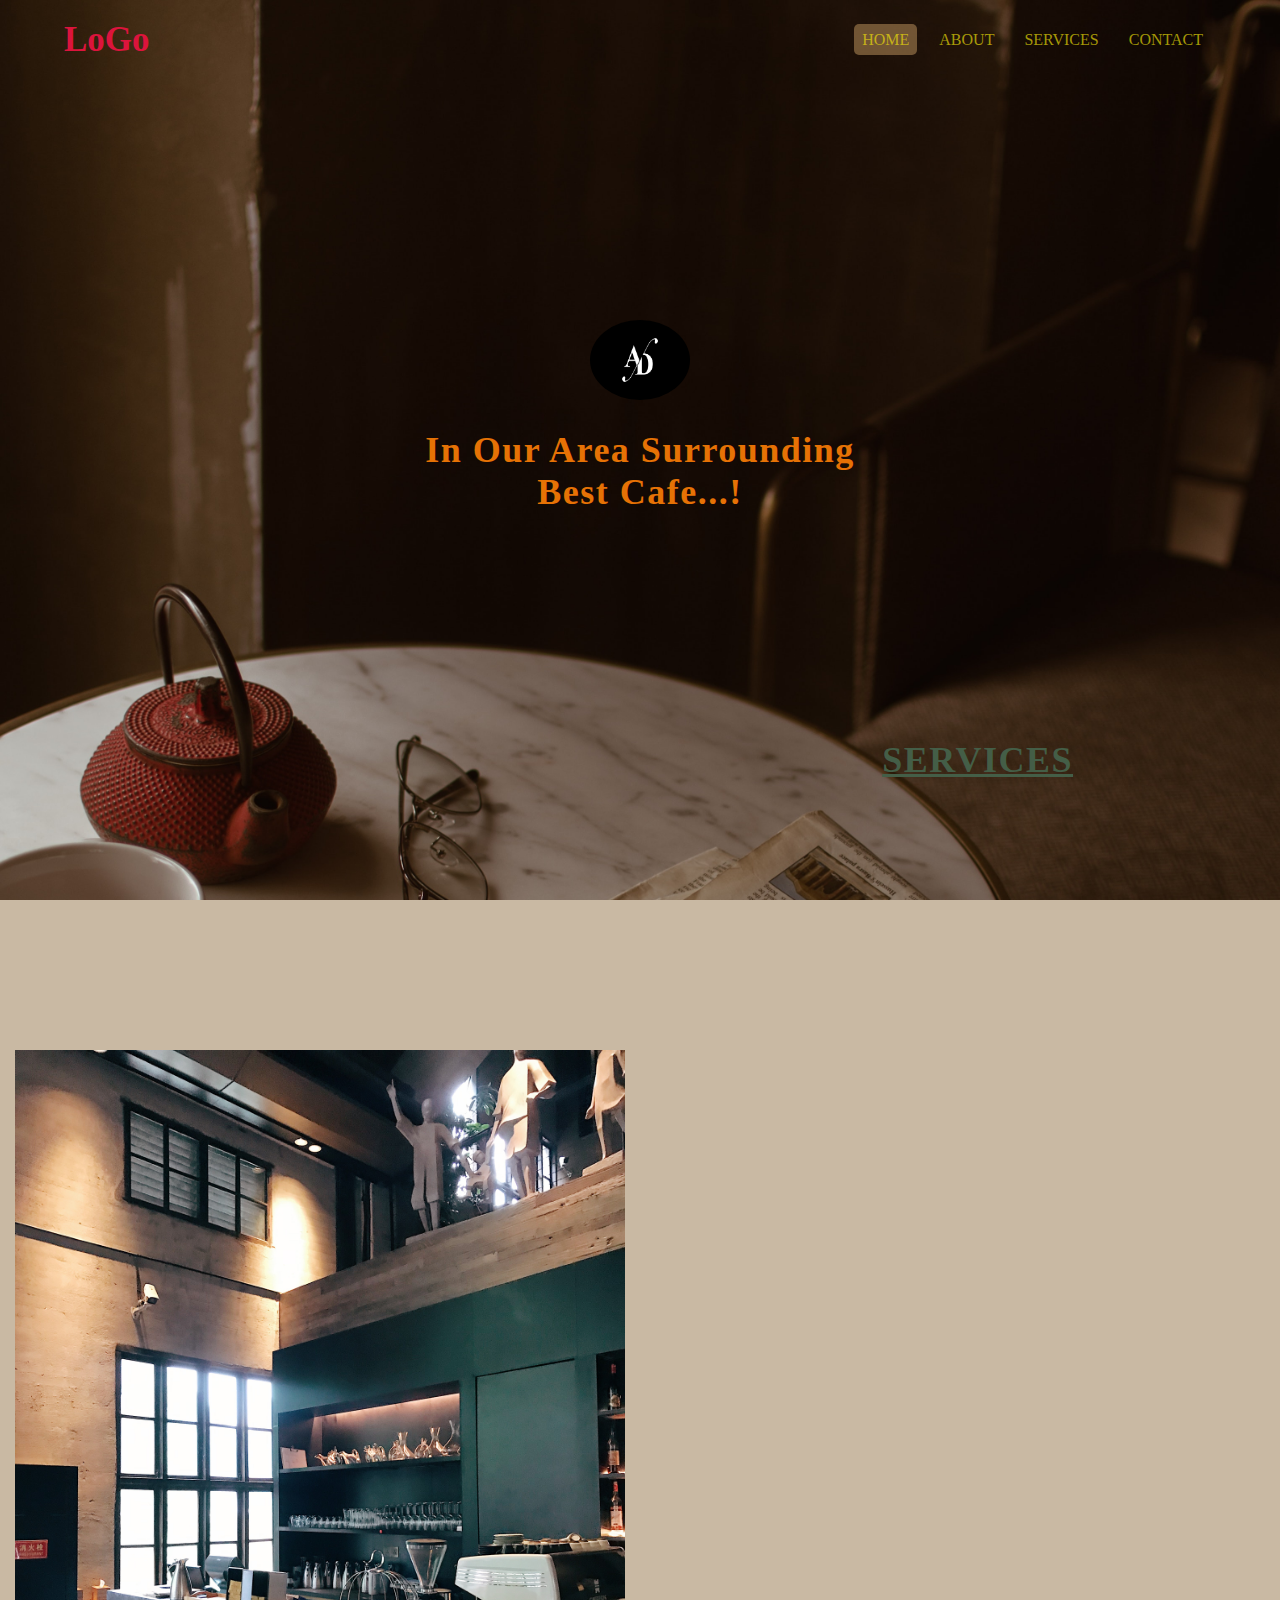
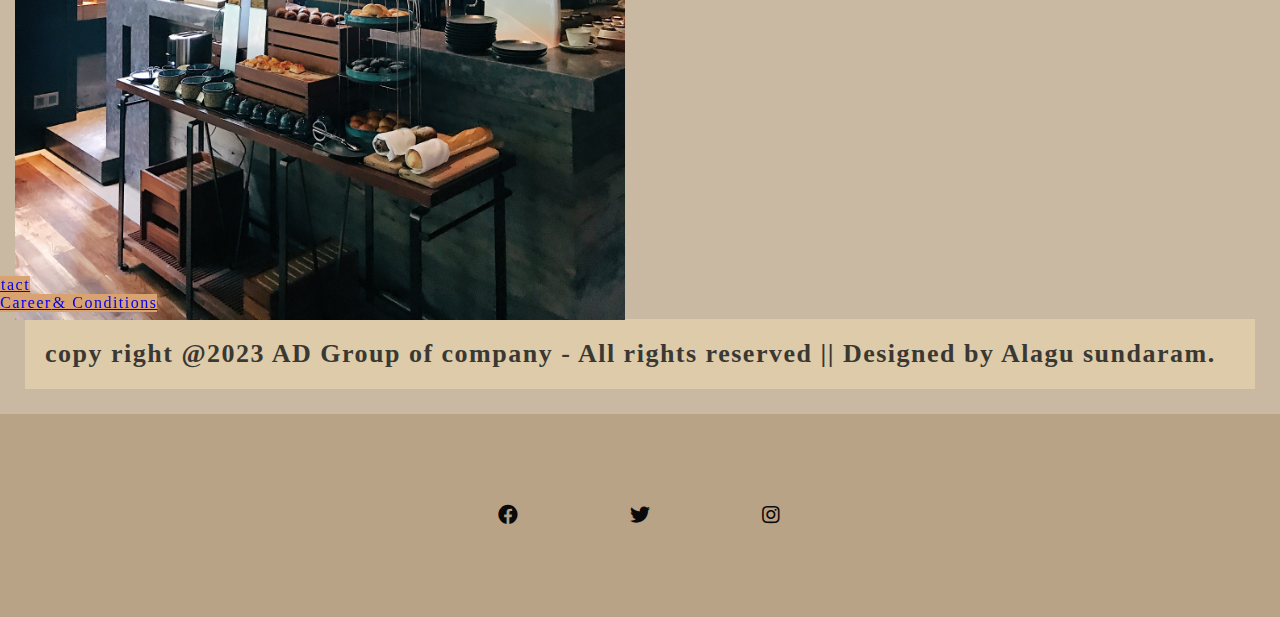
<file: index.html>
<!DOCTYPE html>
<html lang="en">

<head>
    <meta charset="UTF-8">
    <meta name="viewport" content="width=device-width, initial-scale=1.0">
    <title>Cafe</title>
    <link rel="stylesheet" href="style.css">
    <link rel="stylesheet" type="text/css"
        href="https://cdnjs.cloudflare.com/ajax/libs/font-awesome/5.15.1/css/all.min.css">
    <link rel="shortcut icon" type="image/x-icon" href="image/ad.jpg" />
</head>

<body>
    <header>

        <div class="container">
            <nav>
                <h1>LoGo
                </h1>
                <ul>
                    <li> <a href="" class="active">Home</a></li>
                    <li> <a href="">About</a></li>
                    <li> <a href="">Services</a></li>
                    <li> <a href="">Contact</a></li>
                </ul>
            </nav>
            <div class="article">
                <img src="image/ad.jpg" width="100" height="80">

                <h1>In Our Area Surrounding Best Cafe...!</h1>
            </div>
        </div>
    </header>
    <section id="about">
        <div class="services">
            <div class="left">
            <img src="image/op.jpg" class="img-fluid">
        </div>
            <h2>Services </h2>
            </div>
           <!---- <div class="content"> 
             --   <p>
                    Embark on a delightful journey for two at our enchanting cafe.
                    Nestled in a cozy corner, <mark>AD</mark> is the perfect spot for couples to connect over exquisite
                    coffee and delightful treats.
                    *Intimate seating arrangements for quality time
                   <br> *Specially curated menu for shared experiences
                    <br>*Romantic ambiance to kindle the sparks
                    <br>Whether it's a first date or a cherished tradition, <mark>AD</mark> is where love and flavors blend
                    seamlessly.
                    <br>Visit us today to create beautiful memories and savor the sweetness of togetherness.
                </p>
        </div>-->
    </section>
    
    <footer>

        <div class="row">
            <ul>
                <li><a href="#">Contact us</a></ul></li>
            </ul><br>
            <li><a href="#">Our Services</a></li>
            <li><a href="#">Privacy Policy</a></li>
            <li><a href="#">Terms & Conditions</a></li>
            <li><a href="#">Career</a></li>
            <p>copy right @2023 AD Group of company - All rights reserved || Designed by Alagu sundaram.</p>
            <!--<p>copy right @2023 AD Group of company - All rights reserved ||Designed by Alagu sundaram.</p>-->
        </div>
        <div class="media-icons">
            <a href="#"><i class="fab fa-facebook"></i><br></a>
            <a href="#"><i class="fab fa-twitter"></i> <br></a>
            <a href="#"><i class="fab fa-instagram"></i></a>
    </footer>
    </div>


</body>

</html>
</file>
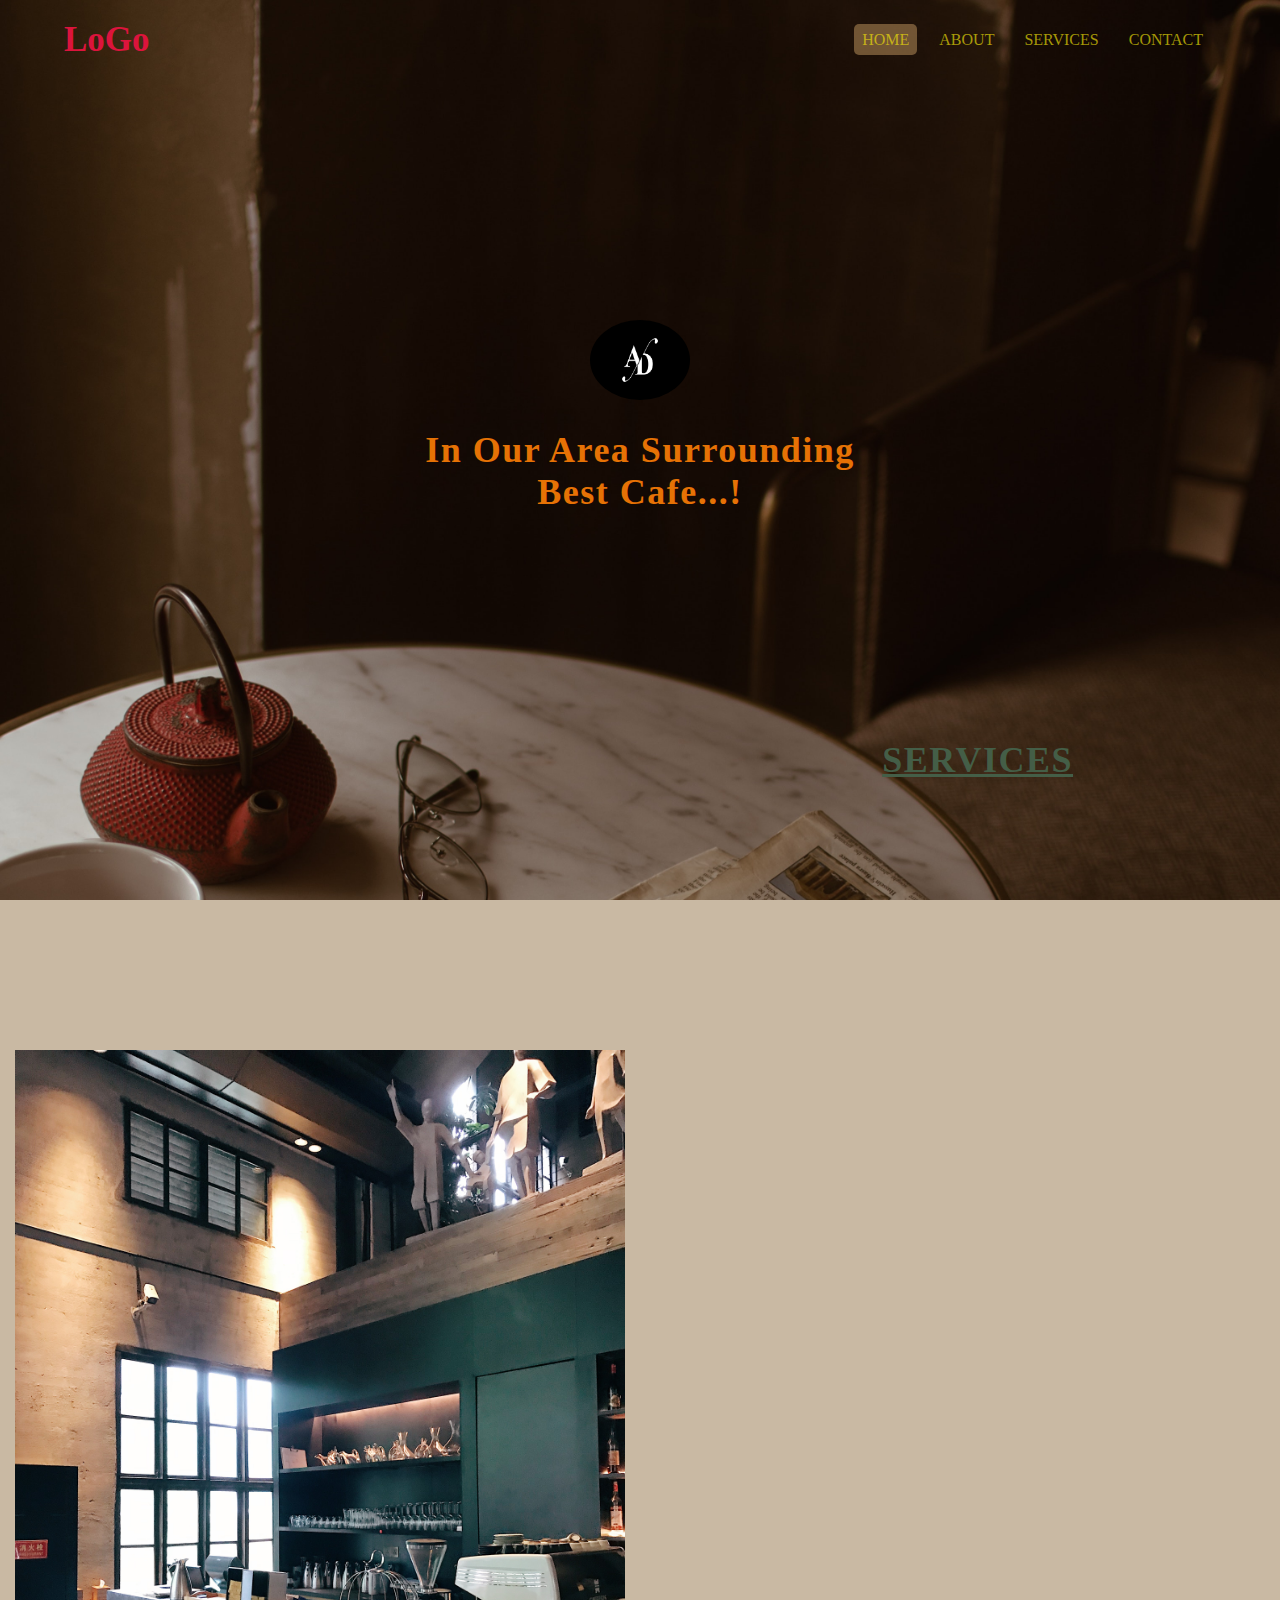
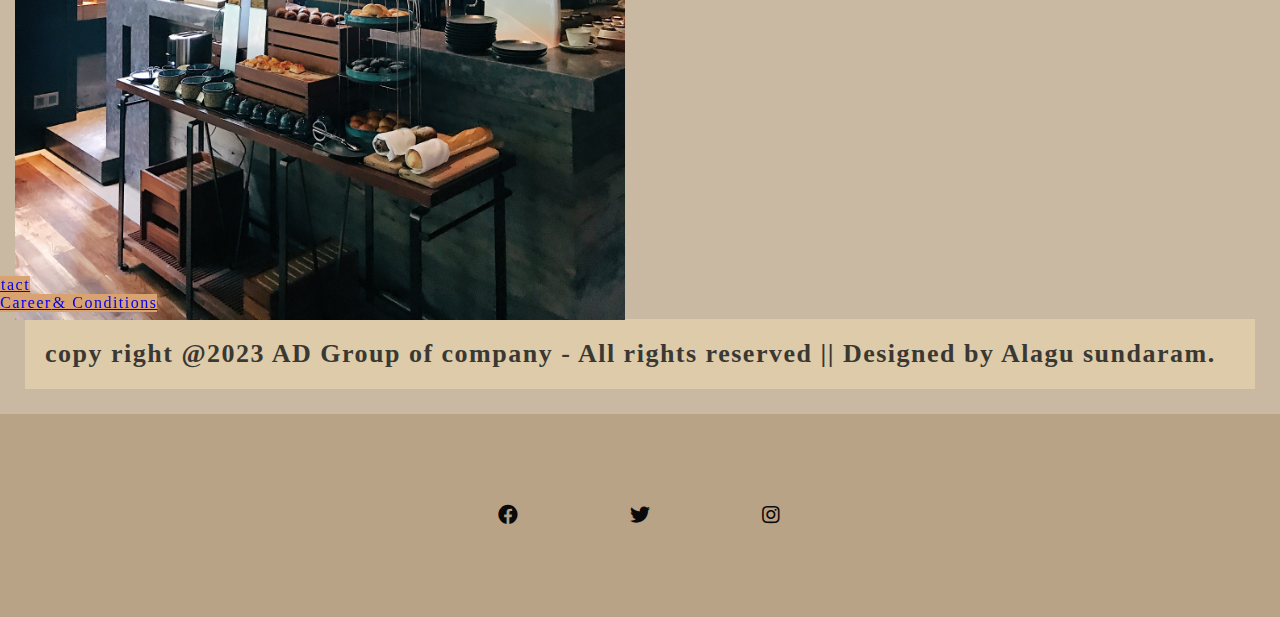
<file: big/index.html>
<!DOCTYPE html>
<html lang="en">

<head>
    <meta charset="UTF-8">
    <meta name="viewport" content="width=device-width, initial-scale=1.0">
    <title>Cafe</title>
    <link rel="stylesheet" href="style.css">
    <link rel="stylesheet" type="text/css"
        href="https://cdnjs.cloudflare.com/ajax/libs/font-awesome/5.15.1/css/all.min.css">
    <link rel="shortcut icon" type="image/x-icon" href="image/ad.jpg" />
</head>

<body>
    <header>

        <div class="container">
            <nav>
                <h1>LoGo
                </h1>
                <ul>
                    <li> <a href="" class="active">Home</a></li>
                    <li> <a href="">About</a></li>
                    <li> <a href="">Services</a></li>
                    <li> <a href="">Contact</a></li>
                </ul>
            </nav>
            <div class="article">
                <img src="image/ad.jpg" width="100" height="80">

                <h1>In Our Area Surrounding Best Cafe...!</h1>
            </div>
        </div>
    </header>
    <section id="about">
        <div class="services">
            <div class="left">
            <img src="image/op.jpg" class="img-fluid">
        </div>
            <h2>Services </h2>
            </div>
           <!---- <div class="content"> 
             --   <p>
                    Embark on a delightful journey for two at our enchanting cafe.
                    Nestled in a cozy corner, <mark>AD</mark> is the perfect spot for couples to connect over exquisite
                    coffee and delightful treats.
                    *Intimate seating arrangements for quality time
                   <br> *Specially curated menu for shared experiences
                    <br>*Romantic ambiance to kindle the sparks
                    <br>Whether it's a first date or a cherished tradition, <mark>AD</mark> is where love and flavors blend
                    seamlessly.
                    <br>Visit us today to create beautiful memories and savor the sweetness of togetherness.
                </p>
        </div>-->
    </section>
    
    <footer>

        <div class="row">
            <ul>
                <li><a href="#">Contact us</a></ul></li>
            </ul><br>
            <li><a href="#">Our Services</a></li>
            <li><a href="#">Privacy Policy</a></li>
            <li><a href="#">Terms & Conditions</a></li>
            <li><a href="#">Career</a></li>
            <p>copy right @2023 AD Group of company - All rights reserved || Designed by Alagu sundaram.</p>
            <!--<p>copy right @2023 AD Group of company - All rights reserved ||Designed by Alagu sundaram.</p>-->
        </div>
        <div class="media-icons">
            <a href="#"><i class="fab fa-facebook"></i><br></a>
            <a href="#"><i class="fab fa-twitter"></i> <br></a>
            <a href="#"><i class="fab fa-instagram"></i></a>
    </footer>
    </div>


</body>

</html>
</file>
<file: style.css>
@import url('https://fonts.googleapis.com/css2?family=Poppins:ital,wght@0,100;0,200;0,300;0,400;0,500;0,600;0,700;0,800;0,900;1,100;1,200;1,300;1,400;1,500;1,600;1,700;1,800;1,900&display=swap');

*
{
 margin: 0px;
 padding: 0px;
 box-sizing: border-box;
 font-family: font-family: 'Poppins', sans-serif;
}
header
{
  min-height: 100vh;
  background-repeat: no-repeat;
  background-image: url("image/3.jpg");
  background-size: cover;
  overflow: hidden;
  /*animation: header 2s ease-in-out;
}
@keyframes header{
  0%{
    transform: translateY(-100%);
  }*/
}
.container{
  width: 90%;
  margin: auto; 
}
nav{
  height: 80px;
}
nav h1{
  float: left;
  line-height: 80px;
  font-size: 35px;
  font-size: inline;
  color: crimson;
}
 img{
  border-radius: 50%;
}
nav ul{
  float: right;
  line-height: 80px;
}
nav ul li{
   display: inline-block;
   list-style: none;
   padding: 0px 5px;
}
nav ul li a {
  color: rgba(243, 227, 9, 0.658);
  text-decoration: none;
  text-transform: uppercase;
  border-radius: 5px;
  padding: 7px 8px;
}
nav ul li a:hover{
  background-color: #eb76;
  transition: 0.5s ease;
}
nav ul li .active {
  background-color: #eb76;
}
.article{
  width:50% ;
  margin: auto;
  padding: 15px;
  text-align: center;
  transform: translateY(25vh);
}
.article h1{
  font-size: 36px;
  color: rgb(230, 114, 5);
  letter-spacing: 1.5px;
  font-weight: 800;
  margin: 25px;
}

footer{
  display:block;
  letter-spacing: 1.5px;
  justify-content: center;
  padding:50;
  background-color: rgba(177, 153, 121, 0.692);
  color: rgb(10, 10, 9);
}
.media-icons{
  display:flex;
  background-color: rgba(177, 153, 121, 0.692);
  margin: auto;
  padding: 90px;
  justify-content:center;
  text-align: center;
  letter-spacing: 2px;
  align-items:centre;
  
} 
.media-icons a{
  position: relative;
  color: rgb(10, 10, 10);
  font-size: 20px;
}
.media-icons a:not(:last-child){
  margin-right: 10%;
}
.media-icons a:hover{
  background-color: rgba(251, 253, 253, 0.582);
  transition: 0.5s ease;
  border-radius: 25%;
}
footer ul{
   background-color: rgba(177, 153, 121, 0.692);
   position: absolute;
   margin-bottom: 0%;
   padding: 0%;
   letter-spacing: 2.5;
   text-align: center;
   justify-content: center;
   display: flex;
}
footer  li {
  background-color:#d8a371;;
  padding: 0%;
  position: fixed;
  font-display: black;
}
div p{
  font-size: 26px;
  color: rgb(58, 56, 51);
  letter-spacing: 1.5px;
  font-weight: 800;
  margin: 25px;
  padding: 20px;
  flex-direction: column;
}
.row{
  width: 100%;
  margin: auto;
}
.p{
  width: 100%;
  margin: auto;
}
footer p{
  background-color: rgb(221, 203, 170);
  align-items: self-end;
}
section{
  background-color: rgba(177, 153, 121, 0.692);
}
section img{

  overflow: hidden;
  border-radius: 0px;
  min-height: 100vh;
  background-repeat: no-repeat;
  background-size: cover;
  width:50% ;
  height: 70%;
  margin: auto;
  padding: 15px;
  transform: translateY(15vh);

}
section h2 {
  text-align: right;
  text-decoration: underline;
  text-transform: uppercase;
  width:70% ;
  margin: auto;
  padding: 15px;
  transform: translateY(-120vh);
  font-size: 36px;
  color: rgb(68, 94, 71);
  letter-spacing: 1.5px;
  font-weight: 400px;

}
</file>
<file: big/style.css>
@import url('https://fonts.googleapis.com/css2?family=Poppins:ital,wght@0,100;0,200;0,300;0,400;0,500;0,600;0,700;0,800;0,900;1,100;1,200;1,300;1,400;1,500;1,600;1,700;1,800;1,900&display=swap');

*
{
 margin: 0px;
 padding: 0px;
 box-sizing: border-box;
 font-family: font-family: 'Poppins', sans-serif;
}
header
{
  min-height: 100vh;
  background-repeat: no-repeat;
  background-image: url("image/3.jpg");
  background-size: cover;
  overflow: hidden;
  /*animation: header 2s ease-in-out;
}
@keyframes header{
  0%{
    transform: translateY(-100%);
  }*/
}
.container{
  width: 90%;
  margin: auto; 
}
nav{
  height: 80px;
}
nav h1{
  float: left;
  line-height: 80px;
  font-size: 35px;
  font-size: inline;
  color: crimson;
}
 img{
  border-radius: 50%;
}
nav ul{
  float: right;
  line-height: 80px;
}
nav ul li{
   display: inline-block;
   list-style: none;
   padding: 0px 5px;
}
nav ul li a {
  color: rgba(243, 227, 9, 0.658);
  text-decoration: none;
  text-transform: uppercase;
  border-radius: 5px;
  padding: 7px 8px;
}
nav ul li a:hover{
  background-color: #eb76;
  transition: 0.5s ease;
}
nav ul li .active {
  background-color: #eb76;
}
.article{
  width:50% ;
  margin: auto;
  padding: 15px;
  text-align: center;
  transform: translateY(25vh);
}
.article h1{
  font-size: 36px;
  color: rgb(230, 114, 5);
  letter-spacing: 1.5px;
  font-weight: 800;
  margin: 25px;
}

footer{
  display:block;
  letter-spacing: 1.5px;
  justify-content: center;
  padding:50;
  background-color: rgba(177, 153, 121, 0.692);
  color: rgb(10, 10, 9);
}
.media-icons{
  display:flex;
  background-color: rgba(177, 153, 121, 0.692);
  margin: auto;
  padding: 90px;
  justify-content:center;
  text-align: center;
  letter-spacing: 2px;
  align-items:centre;
  
} 
.media-icons a{
  position: relative;
  color: rgb(10, 10, 10);
  font-size: 20px;
}
.media-icons a:not(:last-child){
  margin-right: 10%;
}
.media-icons a:hover{
  background-color: rgba(251, 253, 253, 0.582);
  transition: 0.5s ease;
  border-radius: 25%;
}
footer ul{
   background-color: rgba(177, 153, 121, 0.692);
   position: absolute;
   margin-bottom: 0%;
   padding: 0%;
   letter-spacing: 2.5;
   text-align: center;
   justify-content: center;
   display: flex;
}
footer  li {
  background-color:#d8a371;;
  padding: 0%;
  position: fixed;
  font-display: black;
}
div p{
  font-size: 26px;
  color: rgb(58, 56, 51);
  letter-spacing: 1.5px;
  font-weight: 800;
  margin: 25px;
  padding: 20px;
  flex-direction: column;
}
.row{
  width: 100%;
  margin: auto;
}
.p{
  width: 100%;
  margin: auto;
}
footer p{
  background-color: rgb(221, 203, 170);
  align-items: self-end;
}
section{
  background-color: rgba(177, 153, 121, 0.692);
}
section img{

  overflow: hidden;
  border-radius: 0px;
  min-height: 100vh;
  background-repeat: no-repeat;
  background-size: cover;
  width:50% ;
  height: 70%;
  margin: auto;
  padding: 15px;
  transform: translateY(15vh);

}
section h2 {
  text-align: right;
  text-decoration: underline;
  text-transform: uppercase;
  width:70% ;
  margin: auto;
  padding: 15px;
  transform: translateY(-120vh);
  font-size: 36px;
  color: rgb(68, 94, 71);
  letter-spacing: 1.5px;
  font-weight: 400px;

}
</file>
